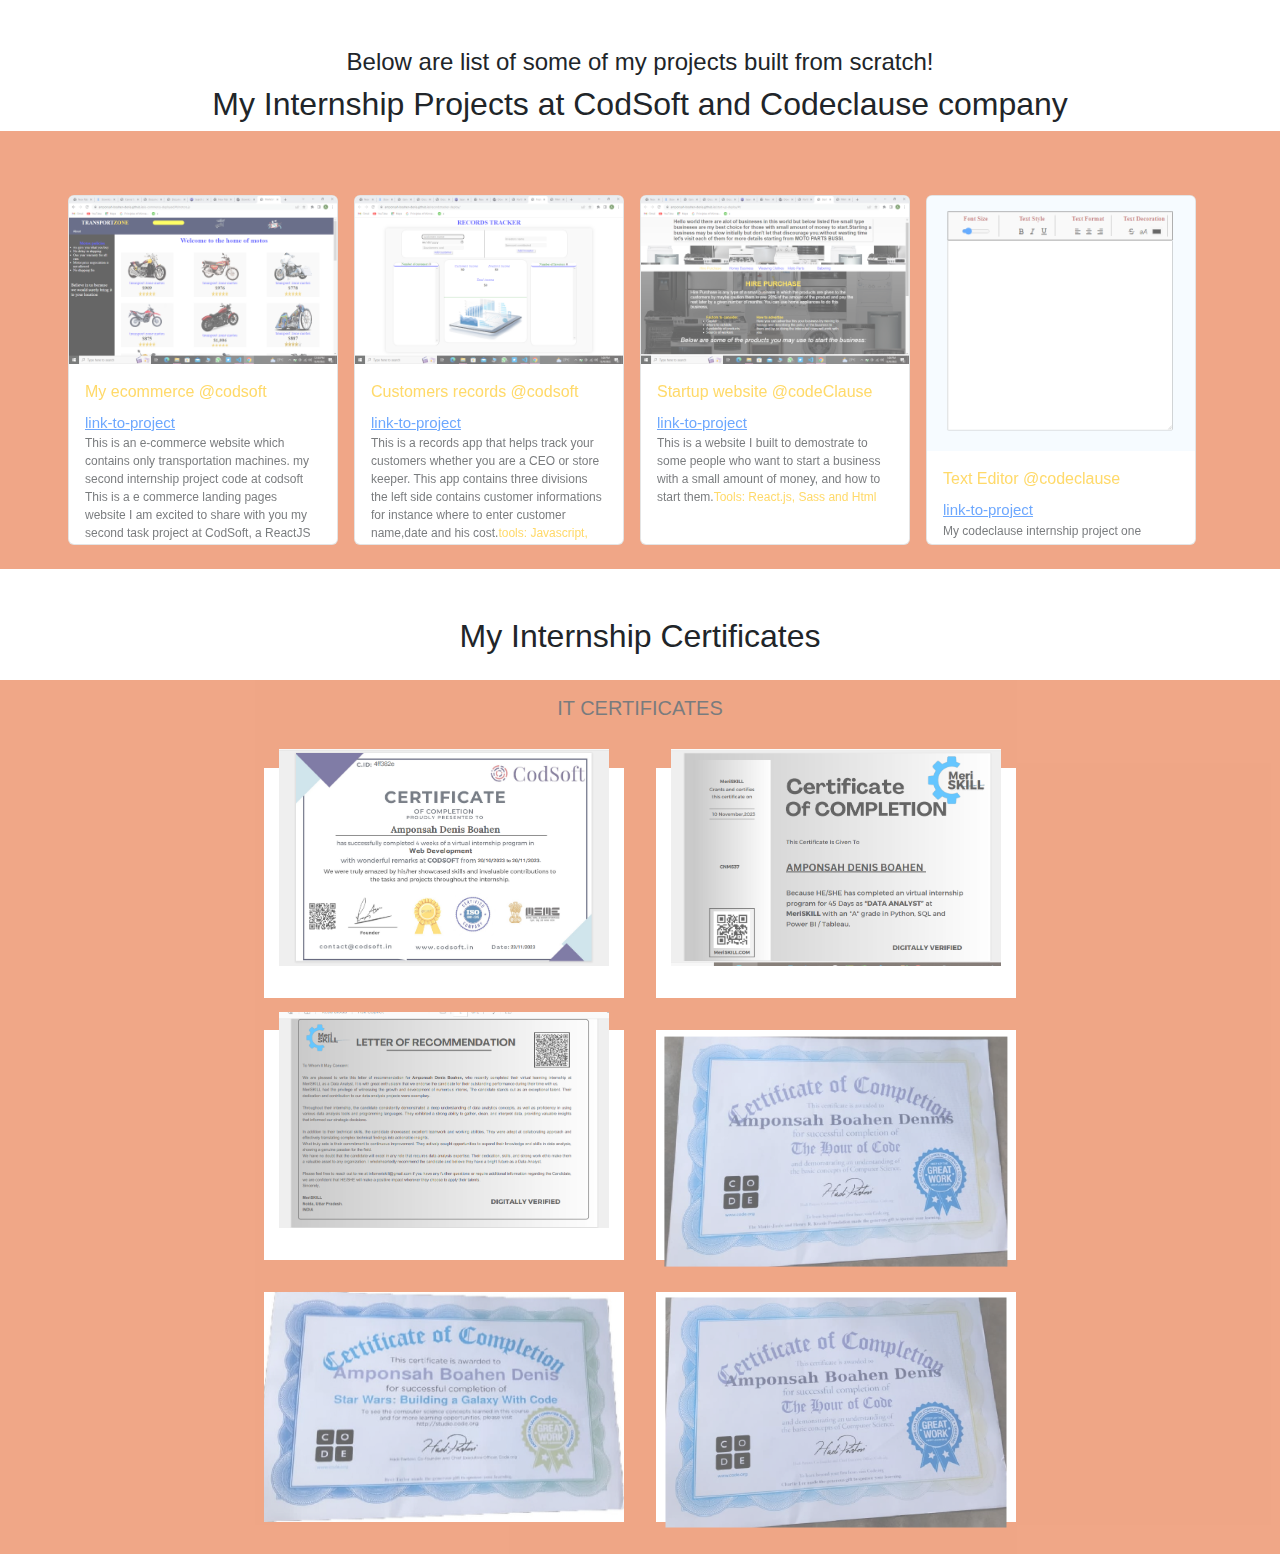
<file: portfolio.html>
<!DOCTYPE html>
<html lang="en">
<head>
    
    <link href="https://unpkg.com/aos@2.3.1/dist/aos.css" rel="stylesheet">
    <script src="https://unpkg.com/aos@2.3.1/dist/aos.js"></script>
    <link rel="stylesheet" href="style.css">
    <link href="https://cdn.jsdelivr.net/npm/bootstrap@5.2.3/dist/css/bootstrap.min.css" rel="stylesheet">
    <script src="https://cdn.jsdelivr.net/npm/bootstrap@5.2.3/dist/js/bootstrap.bundle.min.js"></script>
    <meta charset="UTF-8">
    <meta http-equiv="X-UA-Compatible" content="IE=edge">
    <meta name="viewport" content="width=device-width, initial-scale=1.0">
    <title>portfolio</title>
</head>
<body class=" image" style="font-family:sens-serif ; background-color: white">
    <div class="container image">
        <h4 class="mt-5 text-dark">Below are list of some of my  projects built from scratch!</h4>
        <h2 class="">My Internship Projects at CodSoft and Codeclause company</h2>
    </div>
    
    <div class="container-fluid image  " style="background-color: #E66C37; opacity:60%">
       
        <div class="row1 mt-5">
            <div class=" mb-4 mt-3 box " data-aos="zoom-in">
                <div class="card " style="height:350px ; width:270px">
                    <img src="ecommerce.png" class="card-img-top" alt="" srcset="">
                    <div class="card-body me">
                        <div class="card-title text-warning">My ecommerce @codsoft</div>
                        <div class="card-text bg-infor" style="font-size:12px;">  <a style="font-size:15px"  href=' https://amponsah-boahen-denis.github.io/codsoft-task-2/' >link-to-project</a> </br> This  is an e-commerce website which  contains only transportation machines.
                            my second internship project code at codsoft
This is a e commerce landing pages website I am excited to share with you my second task project at CodSoft, a ReactJS e-commerce landing page. Through this project, I learned about:
Responsive design: how to create a website that looks and functions well on all devices, from desktop computers to smartphones. Color combination: how to choose complementary colors that create a visually appealing and cohesive design.
 ReactJS: a popular JavaScript library for building user interfaces..<span class="text-warning">Tools: Javascript,React.js,Html,Sass  </span> 
                            
                        </p>
                           
                        </div>
                    </div>
                </div>
            </div>
            <div class="mb-4 mt-3 box m-3" data-aos="zoom-in">
                <div class="card" style="height:350px ; width:270px">
                    <img src="records.png" class="card-img-top" alt="" srcset="">
                    <div class="card-body me">
                        <div class="card-title text-warning">Customers records @codsoft</div>
                        <div class="card-text bg-infor"  style="font-size:12px;">
                            <p> <a style="font-size:15px" href='https://amponsah-boahen-denis.github.io/recordstracker-deploy/' >link-to-project</a> </br>  This is a records app that helps track your customers whether
                                you are a CEO or store keeper. This app contains three divisions
                                the left side contains customer informations for instance where to enter
                                customer name,date and his cost.<span class="text-warning">tools: Javascript, React.js, Html, Sass  </span>
                               
                            </p> 
                               
                        </div>
                    </div>
                </div>
            </div>
            <div class=" mt-3 mb-4 box " data-aos="zoom-in">
                <div class="card" style="height:350px ; width:270px">
                    <img src="startup.png" class="card-img-top" alt="" srcset="">
                    <div class="card-body me">
                        <div class="card-title text-warning">Startup website @codeClause</div>
                        <div class="card-text bg-infor "  style="font-size:12px;">
                            <p id="data">  <a style="font-size:15px"  href='https://amponsah-boahen-denis.github.io/start-up-deploy/' >link-to-project</a> </br> This is a website I built to demostrate to some people who want to start a business with a small
                                amount of money, and how to start them.<span class="text-warning">Tools: React.js, Sass and Html </span>
                                
                           </p>
                          
                        </div>
                    </div>
                </div>
            </div>
            <div class=" mt-3 mb-4 box m-3" data-aos="zoom-in">
                <div class="card" style="height:350px ; width:270px">
                    <img src="text.png" class="card-img-top" alt="" srcset="">
                    <div class="card-body me">
                        <div class="card-title text-warning">Text Editor @codeclause</div>
                        <div class="card-text bg-infor" style="font-size:12px;">
                            <p id="data">  <a style="font-size:15px"  href='https://amponsah-boahen-denis.github.io/codeclause-task1/' >link-to-project</a> </br> My codeclause internship project one Embarking on my maiden first internship project at CodeClause, I'm deeply engaged in crafting a sophisticated text editor application. This experience serves as an exceptional avenue for learning, allowing me to delve into the intricate realms of software development, user interface design, and programming logic. The project not only hones my technical skills but also fosters a profound understanding of collaborative teamwork,
                                 problem-solving, and the significance of user-centric design.<span>Tools:Html javascript and Css </span>
                               
                            </p>
                               
                        </div>
                    </div>
                </div>
            </div>
        </div>
    </div>

    <h2 class="mt-5 text-dark">My Internship Certificates</h2>
     <div class="container-fluid image mt-3" style="background-color:  #E66C37; opacity:60%">
       <h5 class="mt-3 mb-3">IT CERTIFICATES</h5>
       <div class="container row1 m-3 image">

        <div class="bg-white m-3 row1" style="width:360px ; height:230px">
            <img class=" touch1 " src="codsoft.png" alt="" srcset="" style="align-self:center ;" >
        </div>

        <div class="bg-white m-3 row1" style="width:360px ; height:230px">
            <img class=" touch1 " src="meriskill.png" alt="" srcset="" style="align-self:center ;" >
        </div>

        <div class="bg-white m-3 row1" style="width:360px ; height:230px">
            <img class=" touch1 " src="meriskill2.png" alt="" srcset="" style="align-self:center ;" >
        </div>


        <div class="bg-white m-3 row1" style="width:360px ; height:230px">
         <img class=" touch " src="it1.jpg" alt="" srcset="" style="align-self:center ;" >
     </div>
     <div class="bg-white m-3 row1" style="width:360px ; height:230px">
         <img class=" " src="it2.jpg" alt="" srcset="" style="width:360px ; height:230px" >
     </div>
     <div class="bg-white m-3 row1" style="width:360px ; height:230px">
         <img class=" touch " src="it3.jpg" alt="" srcset="" style="align-self:center ;" >
     </div>
     
        
      </div>
     </div>

     <!-- <div class="container-fluid  image mt-5" style="background-color:  #E66C37; opacity:60%">
        <h5 class="mt-3 mb-3">OTHER CERTIFICATES</h5>
         <div class="container row1 m-3">
           <div class="bg-white m-3 row1" data-aos="zoom-in" style="width:360px ; height:230px">
            <img class=" touch " src="other1.jpg" alt="" srcset="" style="align-self:center ;" >
        </div>
        <div class="bg-white m-3 row1" data-aos="zoom-in" style="width:360px ; height:230px">
            <img class=" touch " src="other2.jpg" alt="" srcset="" style="align-self:center ;" >
        </div>
        <div class="bg-white m-3 row1" data-aos="zoom-in" style="width:360px ; height:230px">
            <img class=" touch " src="other3.jpg" alt="" srcset="" style="align-self:center ;" >
        </div>
        <div class="bg-white m-3 row1" data-aos="zoom-in" style="width:360px ; height:230px">
            <img class=" touch " src="other4.jpg" alt="" srcset="" style="align-self:center ;" >
        </div>
           
         </div>
      </div> -->

    
</body>
<script>
    AOS.init();
  </script>
</html>
</file>
<file: style.css>
body{
   background-color: #0b4f6c;
    font-family: sans-serif;
}
*{
    font-family: sans-serif;
}
#right-design{
    display: flex;
    justify-content: center;
    border-radius: 100%;
    height: 80vh;
}
img{
   max-width:75vh;
   max-height: 60vh;
    align-self: center;
}
#left-design{
    display: flex;
    justify-content: center;
    flex-direction: column;
}
.image{
    display: flex;
    justify-content: center;
    flex-direction: column;
    align-items: center;
}
#person{
    max-width:75vh;
   max-height: 60vh;
    align-self: center;
    border-radius: 100%;  
    
}
.touch{
    margin-top:-50px;
    transform: rotate(270deg);
    max-height:360px ;
    max-width:230px ;
    
}


.touch1{
    margin-top:-50px;
    max-height:460px ;
    max-width:330px ;
    align-self:center;
    
}
#home{
    
    height: 100vh;
}
 .row1{
    display: flex;
    flex-direction: row;
    flex-wrap: wrap;
    justify-content: center;
    align-items: center;
 }

 .me{
    overflow-y: scroll;
 }
</file>
